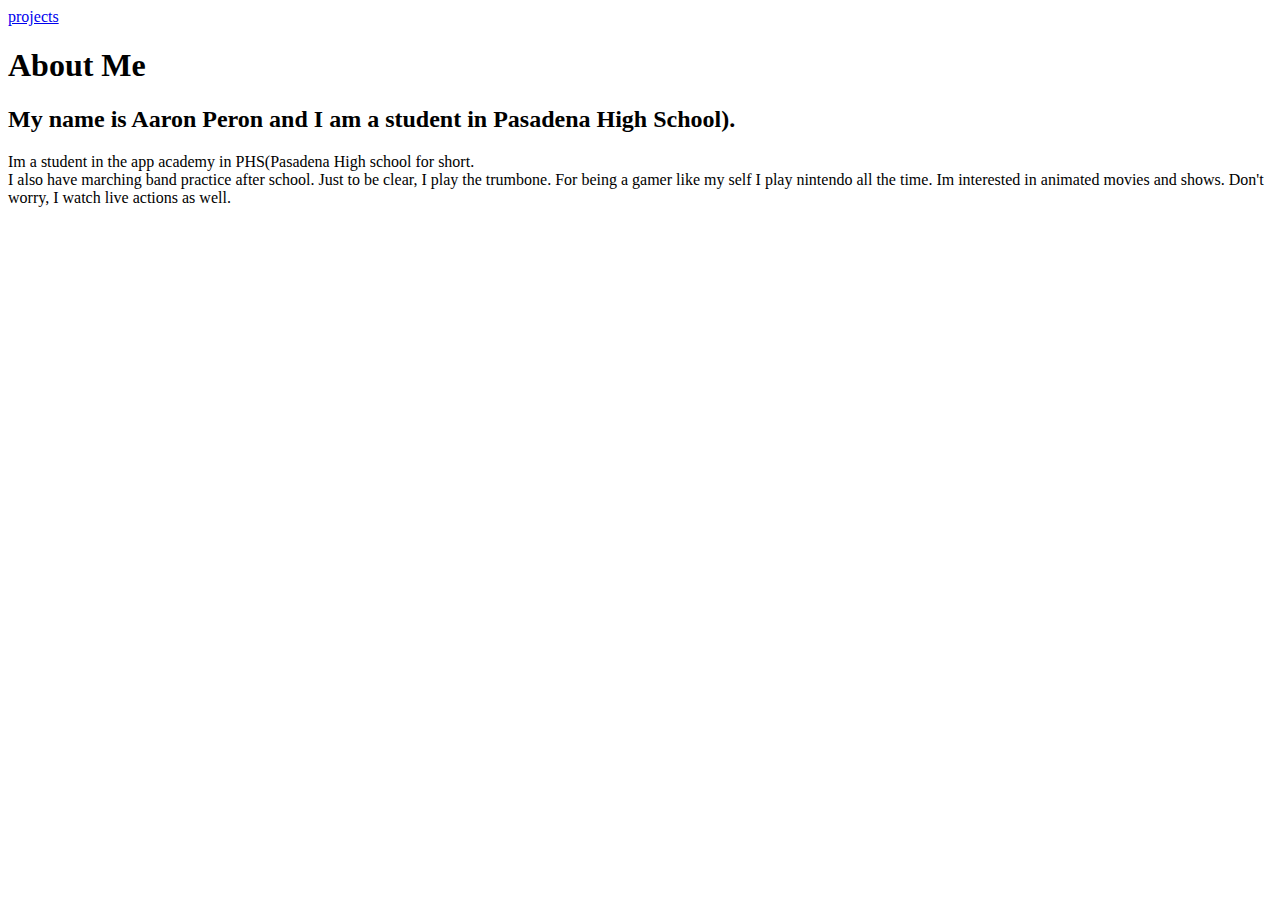
<file: A.C.P Project/public_html/index.html>
<!DOCTYPE html>
<!--
To change this license header, choose License Headers in Project Properties.
To change this template file, choose Tools | Templates
and open the template in the editor.
-->
<html>
    <head>
        <title>Aaron Peron - Profolio Website </title>
        <meta charset="UTF-8">
        <meta name="viewport" content="width=device-width, initial-scale=1.0">
    </head>
    <body>
    <header>
        <nav>
             <a href="projects.html">projects</a>
        </nav>
    </header>
     <article>
         <h1>About Me</h1>
         <h2>My name is Aaron Peron and I am a student in Pasadena High School).</h2>
         <p>Im a student in the app academy in PHS(Pasadena High school for short.<br />
            I also have marching band practice after school.
            Just to be clear, I play the trumbone.
            For being a gamer like my self I play nintendo all the time.
            Im interested in animated movies and shows.
            Don't worry, I watch live actions as well.</p>
          
     </article>
    </body>
</html>
</file>
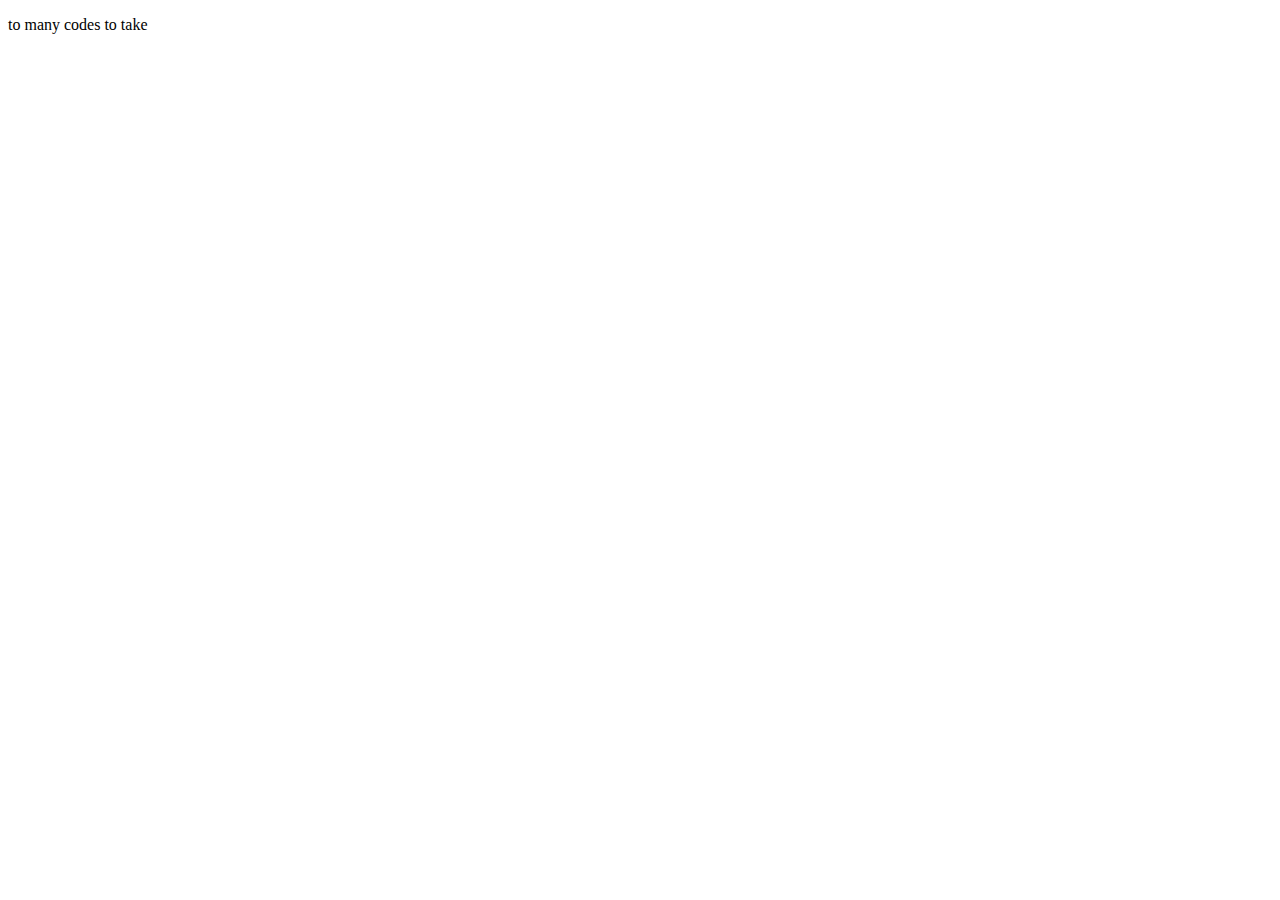
<file: A.C.P Project/public_html/A.P.C projecteola.html>
<!DOCTYPE html>
<!--
To change this license header, choose License Headers in Project Properties.
To change this template file, choose Tools | Templates
and open the template in the editor.
-->
<html>
    <head>
        <title>TODO supply a title</title>
        <meta charset="UTF-8">
        <meta name="viewport" content="width=device-width, initial-scale=1.0">
    </head>
    <body>
        <p>to many codes to take</p>
    </body>
</html>
</file>
